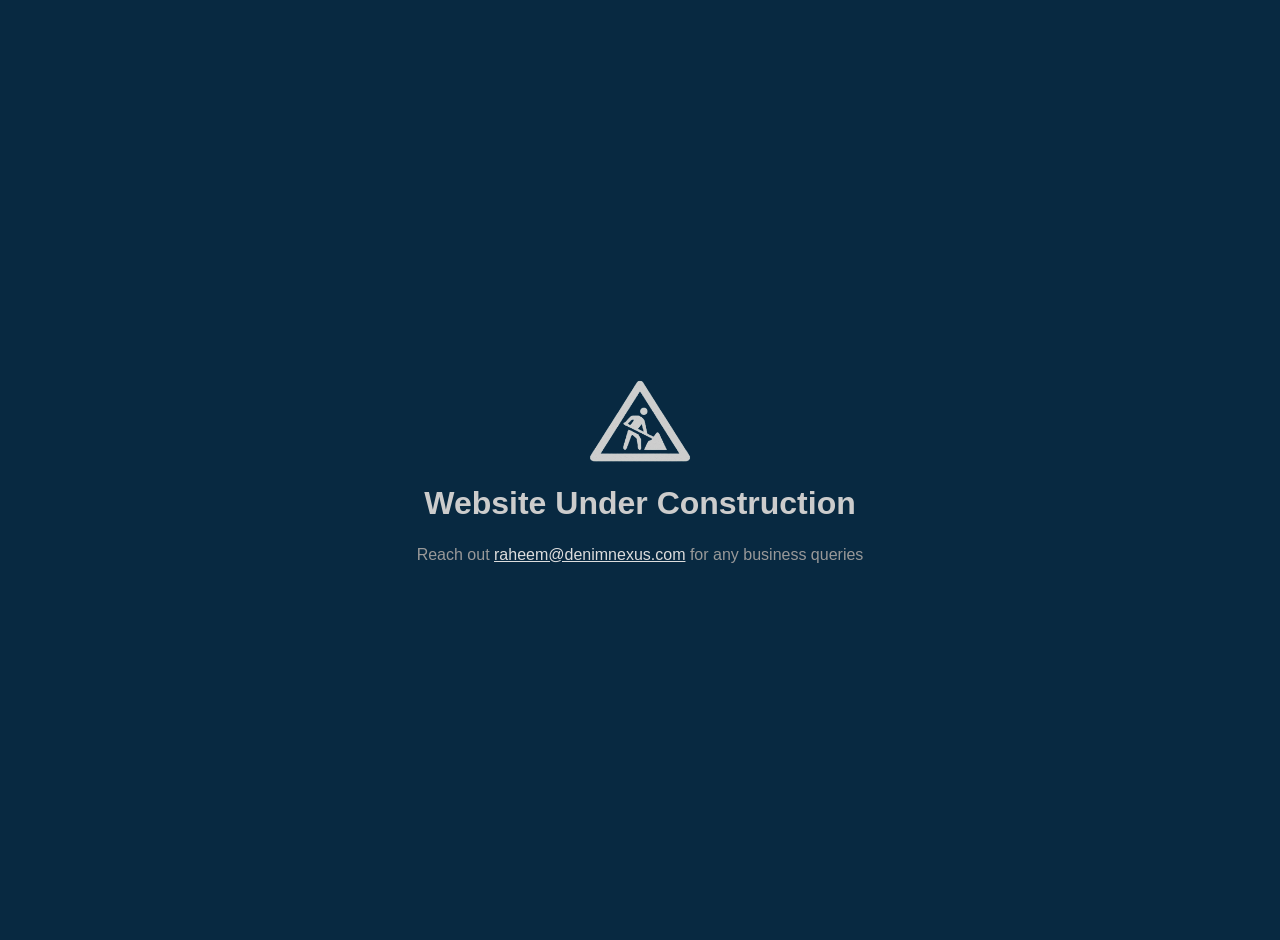
<file: dev-index.html>
<!DOCTYPE html>
<html lang="en">
<head>
    <meta charset="UTF-8">
    <meta name="viewport" content="width=device-width, initial-scale=1.0">
    <title>Website Under Construction</title>
    <style>
        body {
            display: flex;
            flex-direction: column;
            justify-content: center;
            align-items: center;
            height: 100vh;
            margin: 0;
            background-color: #082941; /* Black background */
            font-family: Arial, sans-serif;
            padding: 20px; /* Adds padding around the content to prevent it from touching the edges */
        }
        h1 {
            color: #ccc; /* Light gray font color for heading */
            font-size: 2em;
            text-align: center; /* Ensures the text is centered in all screen sizes */
            margin: 0.5em 0; /* Adds some vertical space around the heading */
        }
        p {
            color: #999; /* Light gray font color for paragraph */
            font-size: 1em;
            text-align: center; /* Ensures the paragraph text is centered */
            margin: 0.5em 0; /* Adds some vertical space around the paragraph */
        }

        /* Media queries for responsive adjustments */
        @media (max-width: 600px) {
            h1 {
                font-size: 1.5em; /* Reduces the font size on smaller screens */
            }
            p {
                font-size: 0.9em; /* Reduces the font size on smaller screens */
            }
        }
    </style>
</head>
<body>
    <img src="image.png" alt="Under Construction Logo" style="filter: invert(1); height: 100px;">
    <h1>Website Under Construction</h1>
    <p>Reach out <a href="mailto:raheem@denimnexus.com" style="color: #ddd;">raheem@denimnexus.com</a> for any business queries</p>
</body>
</html>
</file>
